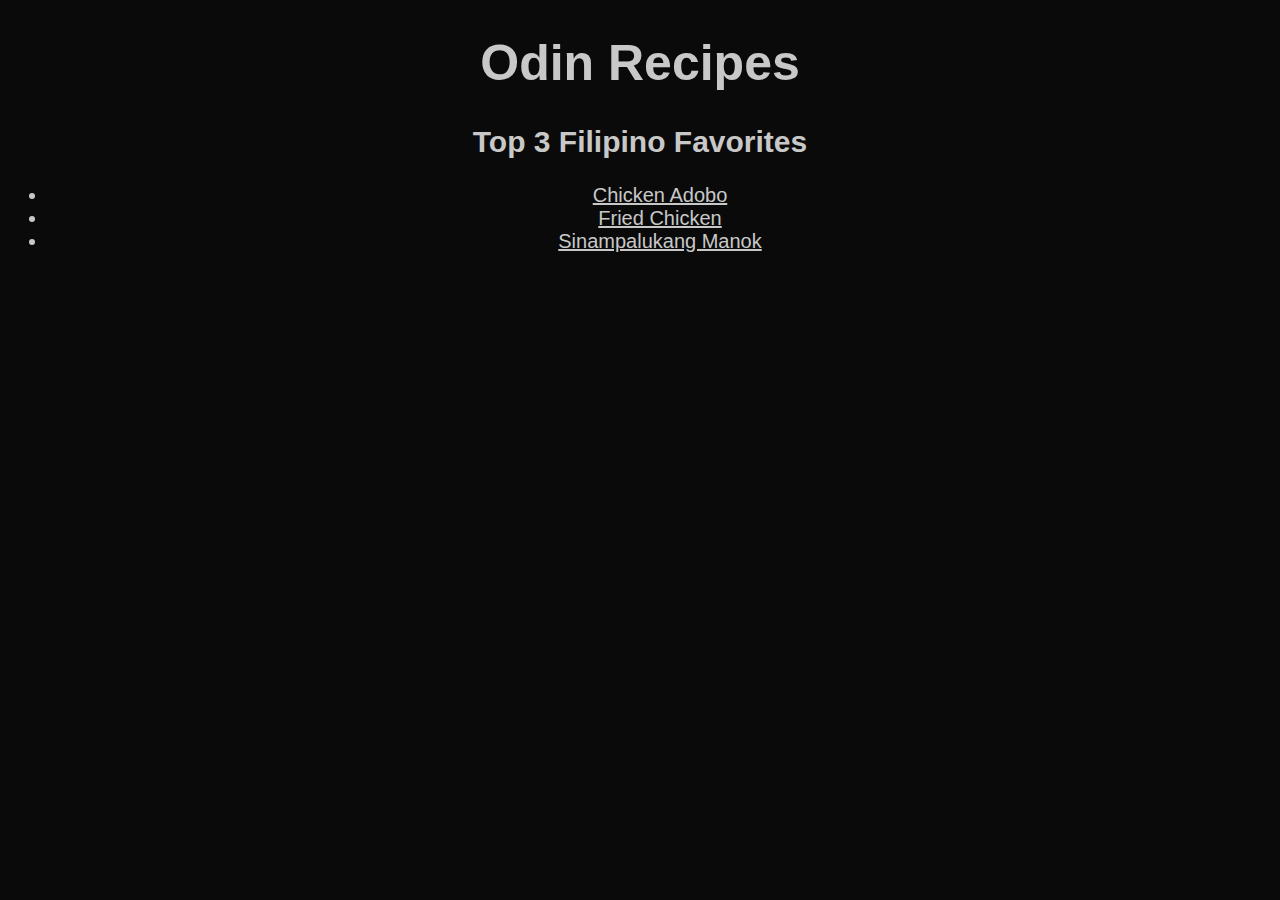
<file: index.html>
<!DOCTYPE html>
<html lang="en">
<head>
    <meta charset="UTF-8">
    <meta http-equiv="X-UA-Compatible" content="IE=edge">
    <meta name="viewport" content="width=device-width, initial-scale=1.0">
    <title>Recipes</title>
    <link rel="stylesheet" href="styles.css">
</head>
<body>
    <h1>Odin Recipes</h1>
    <h2>Top 3 Filipino Favorites</h2>
    <ul>
        <li><a href="./recipes/adobo.html">Chicken Adobo</a></li>
        <li><a href="./recipes/fried-chicken.html">Fried Chicken</a></li>
        <li><a href="./recipes/sinampalukan.html">Sinampalukang Manok</a></li>
    </ul>
</body>
</html>
</file>
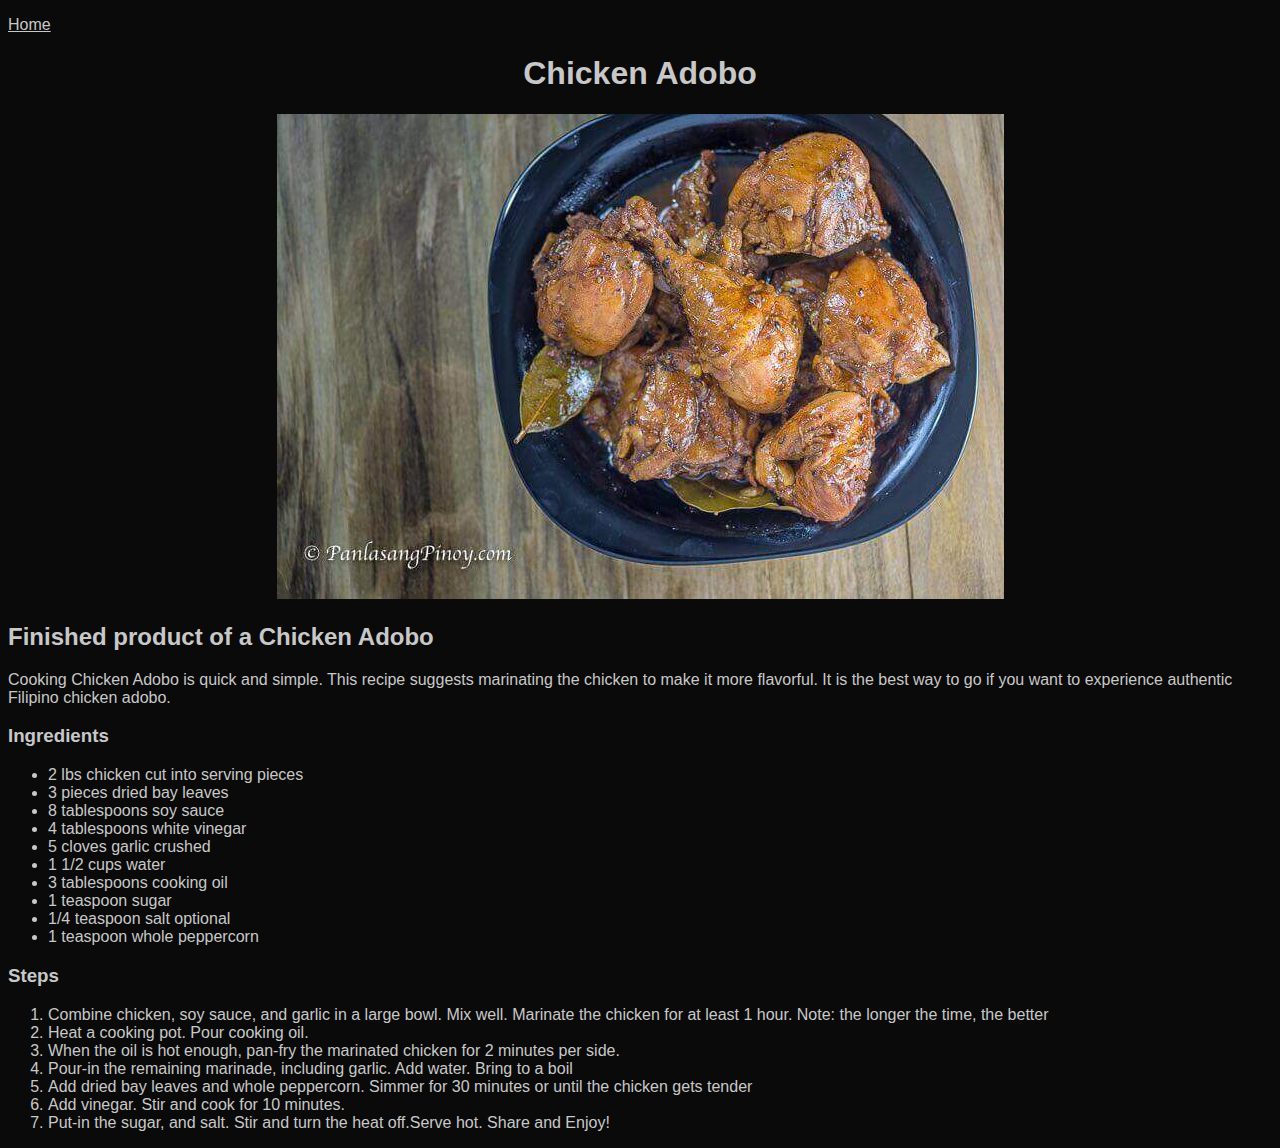
<file: recipes/adobo.html>
<!DOCTYPE html>
<html lang="en">
<head>
    <meta charset="UTF-8">
    <meta http-equiv="X-UA-Compatible" content="IE=edge">
    <meta name="viewport" content="width=device-width, initial-scale=1.0">
    <title>Chicken Adobo</title>
    <link rel="stylesheet" href="styles.css">
</head>
<body>
    <p class="home-container"><a class="home" href="../index.html">Home</a></p>
    <h1>Chicken Adobo</h1>
    <div id="img-box"><img src="../assets/chicken-adobo.jpg" alt="chicken adobo picture"></div>
    <h2>Finished product of a Chicken Adobo</h2>
    <p>Cooking Chicken Adobo is quick and simple. This recipe suggests marinating the chicken to make it more flavorful. It is the best way to go if you want to experience authentic Filipino chicken adobo. </p>

    <h3>Ingredients</h3>
    <ul>
        <li>2 lbs chicken cut into serving pieces</li>
        <li>3 pieces dried bay leaves</li>
        <li>8 tablespoons soy sauce</li>
        <li>4 tablespoons white vinegar</li>
        <li>5 cloves garlic crushed</li>
        <li>1 1/2 cups water</li>
        <li>3 tablespoons cooking oil</li>
        <li>1 teaspoon sugar</li>
        <li>1/4 teaspoon salt optional</li>
        <li>1 teaspoon whole peppercorn</li>
    </ul>

    <h3>Steps</h3>
    <ol>
        <li>Combine chicken, soy sauce, and garlic in a large bowl. Mix well. Marinate the chicken for at least 1 hour. Note: the longer the time, the better</li>
        <li>Heat a cooking pot. Pour cooking oil.</li>
        <li>When the oil is hot enough, pan-fry the marinated chicken for 2 minutes per side.</li>
        <li>Pour-in the remaining marinade, including garlic. Add water. Bring to a boil</li>
        <li>Add dried bay leaves and whole peppercorn. Simmer for 30 minutes or until the chicken gets tender</li>
        <li>Add vinegar. Stir and cook for 10 minutes.</li>
        <li>Put-in the sugar, and salt. Stir and turn the heat off.Serve hot. Share and Enjoy!</li>
    </ol>

</body>
</html>
</file>
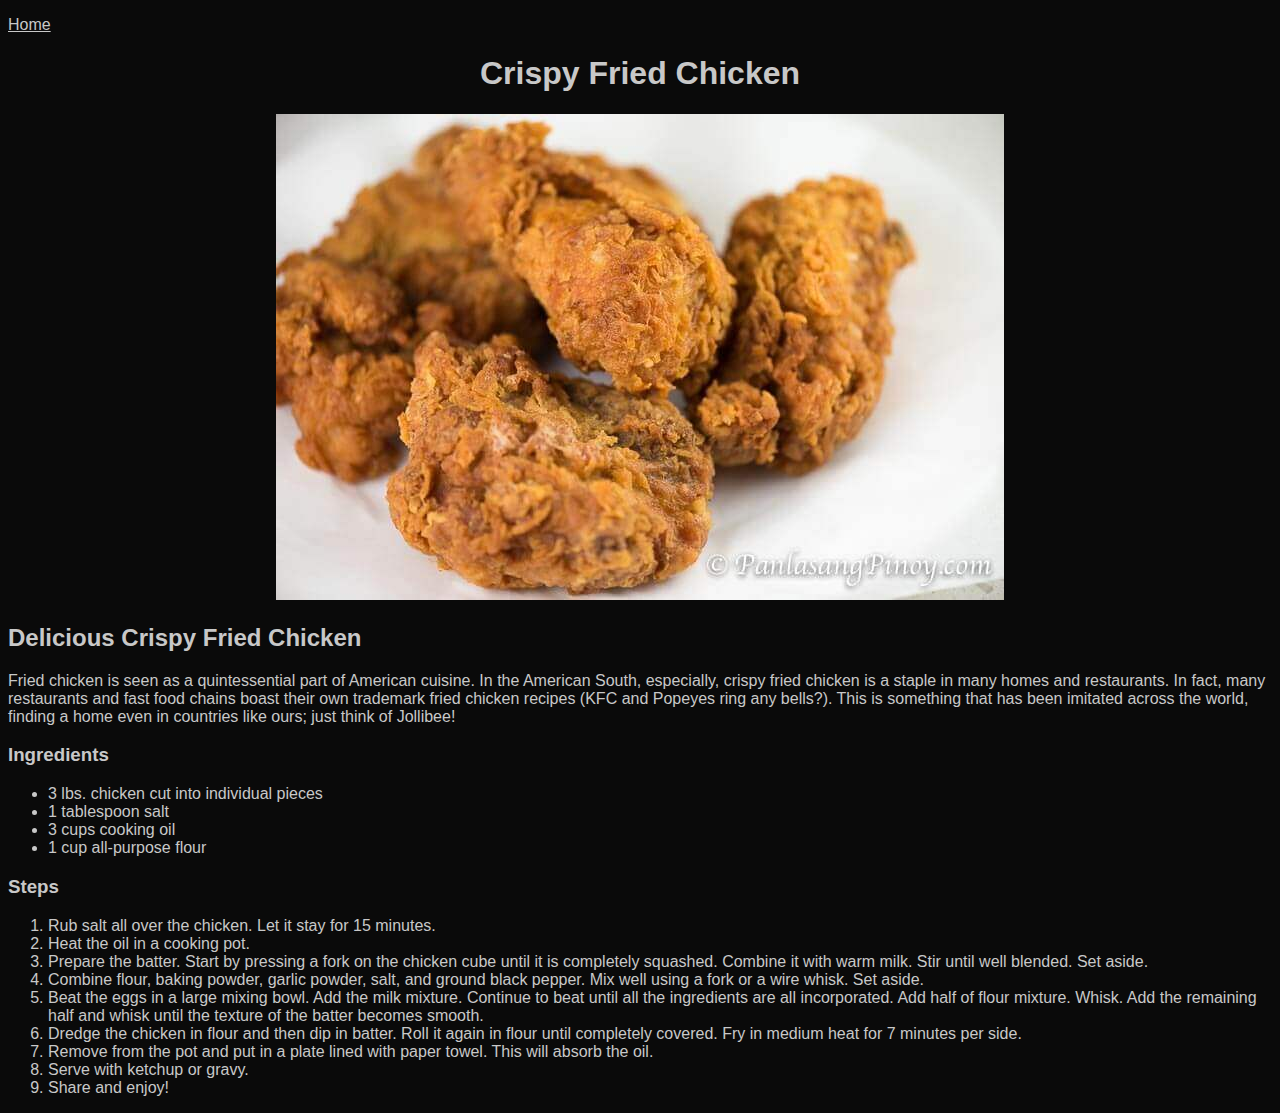
<file: recipes/fried-chicken.html>
<!DOCTYPE html>
<html lang="en">
<head>
    <meta charset="UTF-8">
    <meta http-equiv="X-UA-Compatible" content="IE=edge">
    <meta name="viewport" content="width=device-width, initial-scale=1.0">
    <title>Crispy Fried Chicken</title>
    <link rel="stylesheet" href="styles.css">
</head>
<body>
    <p><a href="../index.html">Home</a></p>
    <h1>Crispy Fried Chicken</h1>

    <div id="img-box"><img src="../assets/fried-chicken.jpg" alt="finished product of fried chicken"></div>

    <h2>Delicious Crispy Fried Chicken</h2>
    <p>Fried chicken is seen as a quintessential part of American cuisine. In the American South, especially, crispy fried chicken is a staple in many homes and restaurants. In fact, many restaurants and fast food chains boast their own trademark fried chicken recipes (KFC and Popeyes ring any bells?). This is something that has been imitated across the world, finding a home even in countries like ours; just think of Jollibee!</p>

    <h3>Ingredients</h3>
    <ul>
        <li>3 lbs. chicken cut into individual pieces</li>
        <li>1 tablespoon salt</li>
        <li>3 cups cooking oil</li>
        <li>1 cup all-purpose flour</li>
    </ul>

    <h3>Steps</h3>
    <ol>
        <li>Rub salt all over the chicken. Let it stay for 15 minutes.</li>
        <li>Heat the oil in a cooking pot.</li>
        <li>Prepare the batter. Start by pressing a fork on the chicken cube until it is completely squashed. Combine it with warm milk. Stir until well blended. Set aside.</li>
        <li>Combine flour, baking powder, garlic powder, salt, and ground black pepper. Mix well using a fork or a wire whisk. Set aside.</li>
        <li>Beat the eggs in a large mixing bowl. Add the milk mixture. Continue to beat until all the ingredients are all incorporated. Add half of flour mixture. Whisk. Add the remaining half and whisk until the texture of the batter becomes smooth.</li>
        <li>Dredge the chicken in flour and then dip in batter. Roll it again in flour until completely covered. Fry in medium heat for 7 minutes per side.</li>
        <li>Remove from the pot and put in a plate lined with paper towel. This will absorb the oil.</li>
        <li>Serve with ketchup or gravy.</li>
        <li>Share and enjoy!</li>
    </ol>
</body>
</html>
</file>
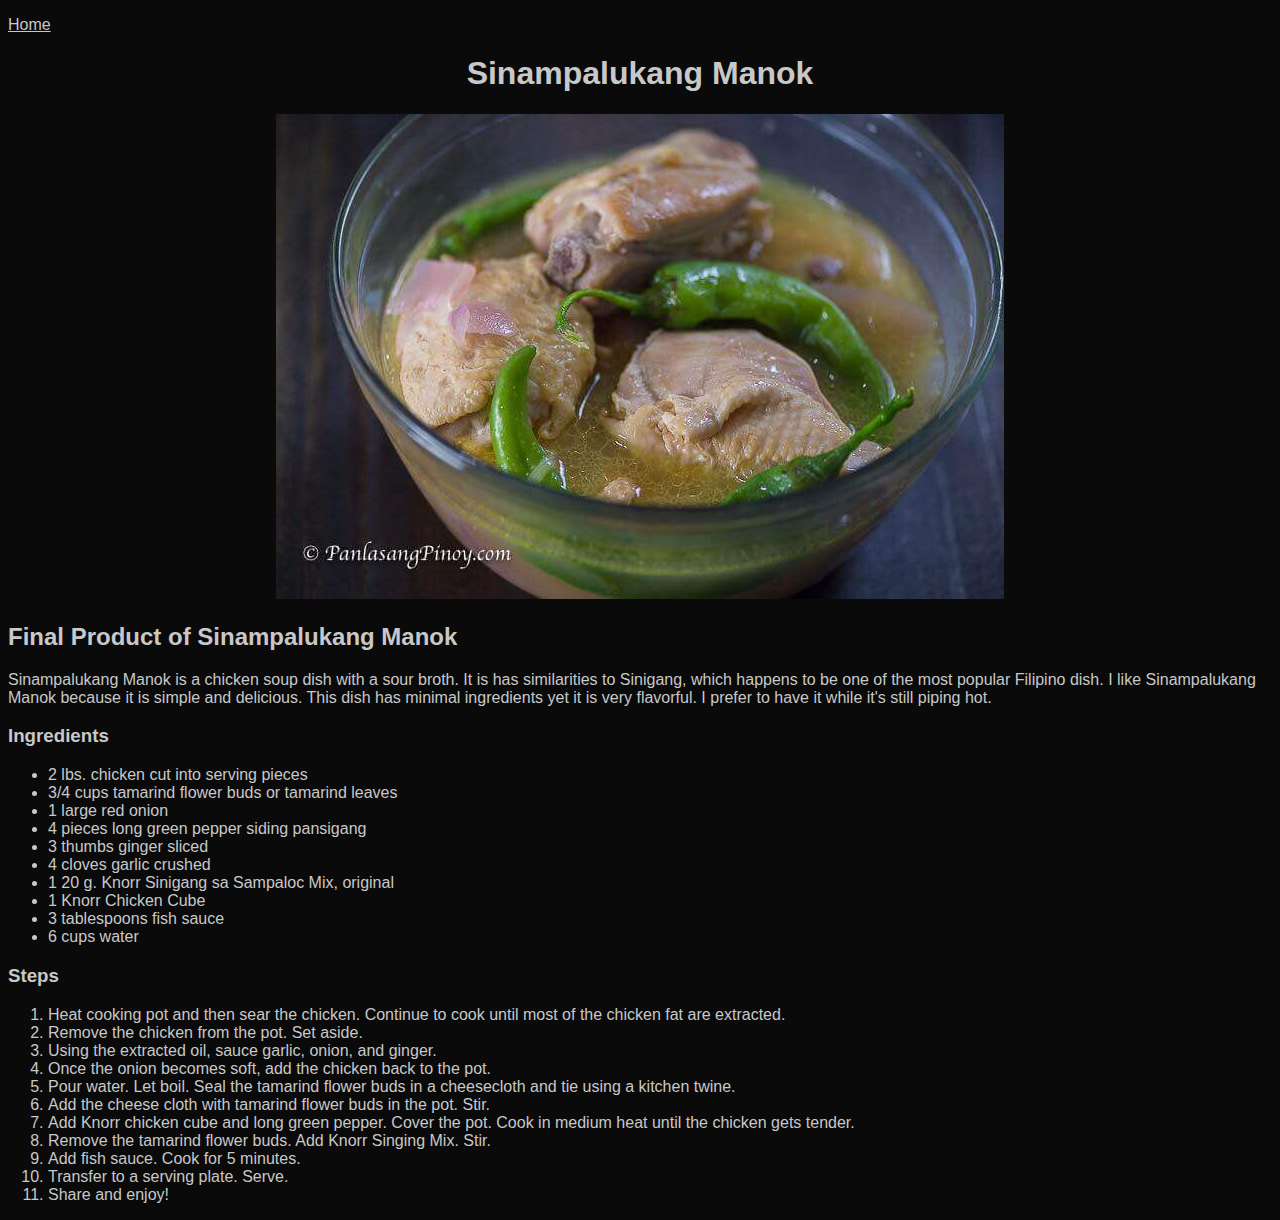
<file: recipes/sinampalukan.html>
<!DOCTYPE html>
<html lang="en">
<head>
    <meta charset="UTF-8">
    <meta http-equiv="X-UA-Compatible" content="IE=edge">
    <meta name="viewport" content="width=device-width, initial-scale=1.0">
    <title>Sinampalukang Manok</title>
    <link rel="stylesheet" href="styles.css">
</head>
<body>
    <p><a href="../index.html">Home</a></p>
    <h1>Sinampalukang Manok</h1>

    <div id="img-box"><img src="../assets/sinampalukan.jpg" alt="sinampalukang manok in a bowl"></div>

    <h2>Final Product of Sinampalukang Manok</h2>
    <p>Sinampalukang Manok is a chicken soup dish with a sour broth. It is has similarities to Sinigang, which happens to be one of the most popular Filipino dish. I like Sinampalukang Manok because it is simple and delicious. This dish has minimal ingredients  yet it is very flavorful. I prefer to have it while it's still piping hot.</p>

    <h3>Ingredients</h3>
    <ul>
        <li>2 lbs. chicken cut into serving pieces</li>
        <li>3/4 cups tamarind flower buds or tamarind leaves</li>
        <li>1 large red onion</li>
        <li>4 pieces long green pepper siding pansigang</li>
        <li>3 thumbs ginger sliced</li>
        <li>4 cloves garlic crushed</li>
        <li>1 20 g. Knorr Sinigang sa Sampaloc Mix, original</li>
        <li>1 Knorr Chicken Cube</li>
        <li>3 tablespoons fish sauce</li>
        <li>6 cups water</li>
    </ul>

    <h3>Steps</h3>
    <ol>
        <li>Heat cooking pot and then sear the chicken. Continue to cook until most of the chicken fat are extracted.</li>
        <li>Remove the chicken from the pot. Set aside.</li>
        <li>Using the extracted oil, sauce garlic, onion, and ginger.</li>
        <li>Once the onion becomes soft, add the chicken back to the pot.</li>
        <li>Pour water. Let boil. Seal the tamarind flower buds in a cheesecloth and tie using a kitchen twine.</li>
        <li>Add the cheese cloth with tamarind flower buds in the pot. Stir.</li>
        <li>Add Knorr chicken cube and long green pepper. Cover the pot. Cook in medium heat until the chicken gets tender.</li>
        <li>Remove the tamarind flower buds. Add Knorr Singing Mix. Stir.</li>
        <li>Add fish sauce. Cook for 5 minutes.</li>
        <li>Transfer to a serving plate. Serve.</li>
        <li>Share and enjoy!</li>
    </ol>

</body>
</html>
</file>
<file: styles.css>
* {
    font-family: Verdana, Geneva, Tahoma, sans-serif;
    text-align: center;
    background-color: rgb(10, 10, 10);
    color:rgb(200, 200, 200)
}

h1 {
    font-size: 50px;
}

h2 {
    font-size: 30px;
}

ul {
    font-size: 20px;
}
</file>
<file: recipes/styles.css>
* {
    font-family: Verdana, Geneva, Tahoma, sans-serif;
    background-color: rgb(10,10,10);
    color: rgb(200,200,200);
}

h1 {
    text-align: center;
}

#img-box {
    text-align: center;
}
</file>
